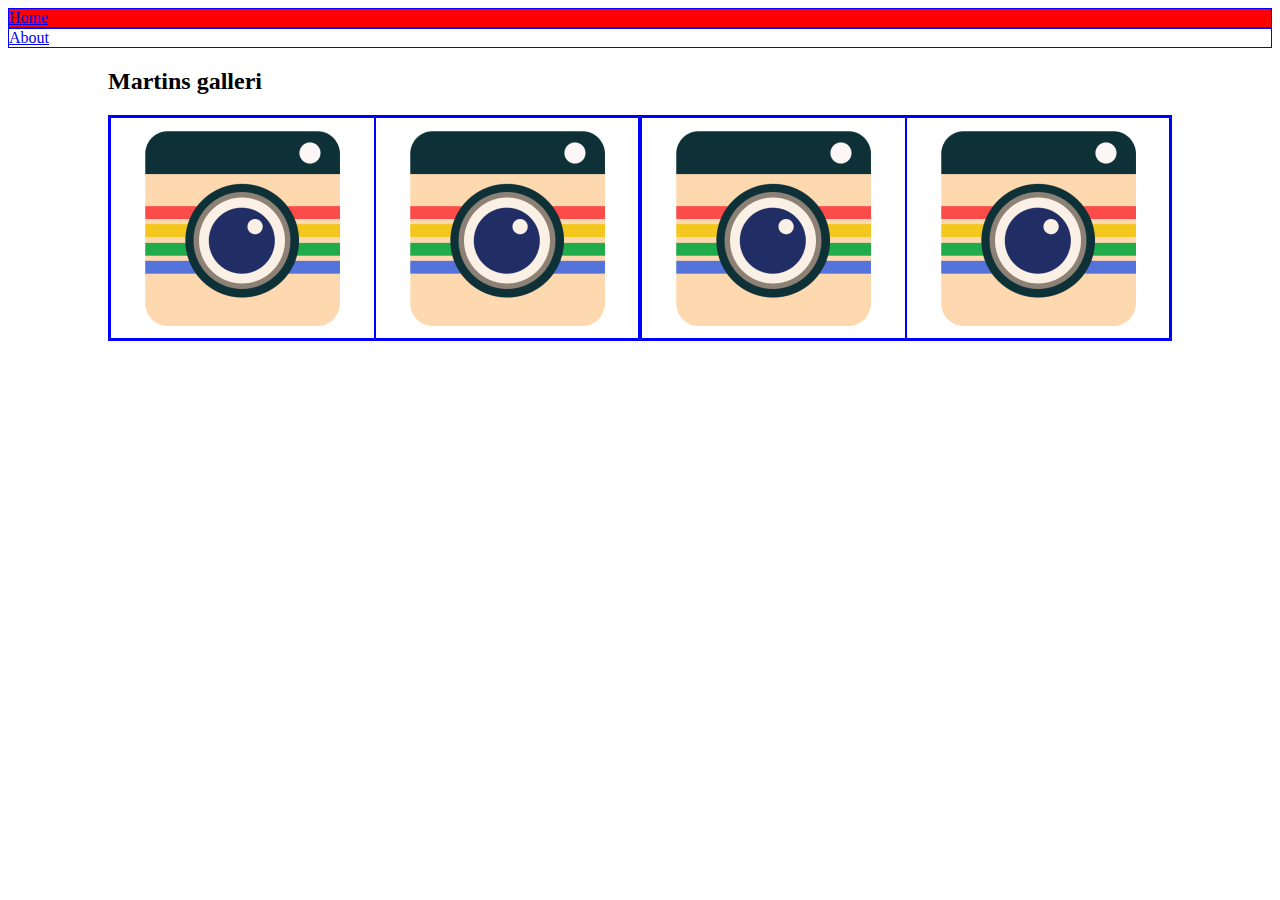
<file: index.html>
<!DOCTYPE html>
<html lang="en">
<head>
    <link rel="stylesheet" href="styles.css">
    <meta charset="UTF-8">
    <meta http-equiv="X-UA-Compatible" content="IE=edge">
    <meta name="viewport" content="width=device-width, initial-scale=1.0">
    <title>index</title>
</head>
<body>
    <nav>
        <div class="active"><a href="/index.html">Home</a></div>
        <div><a href="/about.html">About</a></div>
    </nav>
    <section id="gallery-section">
        <h2>Martins galleri</h2>
        <div class="gallery-container flex-parent">
            <div class="flex-parent flex1 two-container">
                <div class="flex1 center-children">
                    <img src="fyrkant.png" alt="">               
                </div>
                <div class="flex1 center-children">
                    <img src="fyrkant.png" alt="">               
                </div>
            </div>
            <div class="flex-parent flex1 two-container">
                <div class="flex1 center-children">
                    <img src="fyrkant.png" alt="">               
                </div>
                <div class="flex1 center-children">
                    <img src="fyrkant.png" alt="">               
                </div>
                </div>
            </div>
    </section>
</body>
</html>
</file>
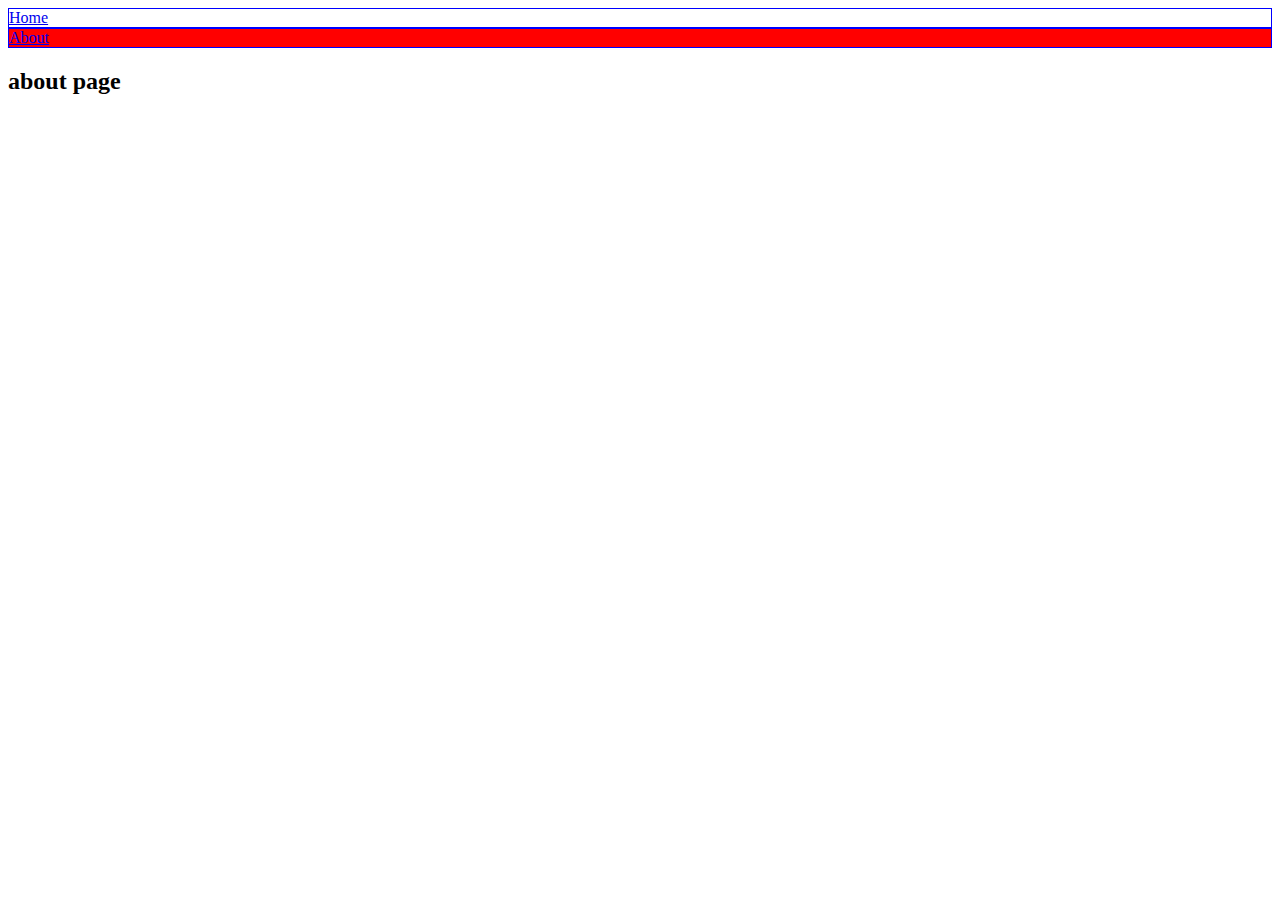
<file: about.html>
<!DOCTYPE html>
<html lang="en">
<head>
    <link rel="stylesheet" href="styles.css">
    <meta charset="UTF-8">
    <meta http-equiv="X-UA-Compatible" content="IE=edge">
    <meta name="viewport" content="width=device-width, initial-scale=1.0">
    <title>about</title>
</head>
<body>
    <nav>
        <div><a href="/index.html">Home</a></div>
        <div class="active"><a href="/about.html">About</a></div>
    </nav>
    <h2>about page</h2>
    
</body>
</html>
</file>
<file: styles.css>
.active {
    background-color: red;
}

div {
    border: 1px solid blue;
}

.flex1 {
    flex: 1;
}

.flex-parent {
    display: flex;
}

/* del2 */

.center-children {
    display: flex;
    justify-content: center;
}

#gallery-section {
    margin-left: 100px;
    margin-right: 100px;
}

img {
    margin: 10px;
}

@media screen and (max-width: 1000px) {
    body {
      background-color: olive;
    }

    .two-container {
        display: block;
    }

    #gallery-section {
        margin-left: 0px;
        margin-right: 0px;
    }
  }
</file>
